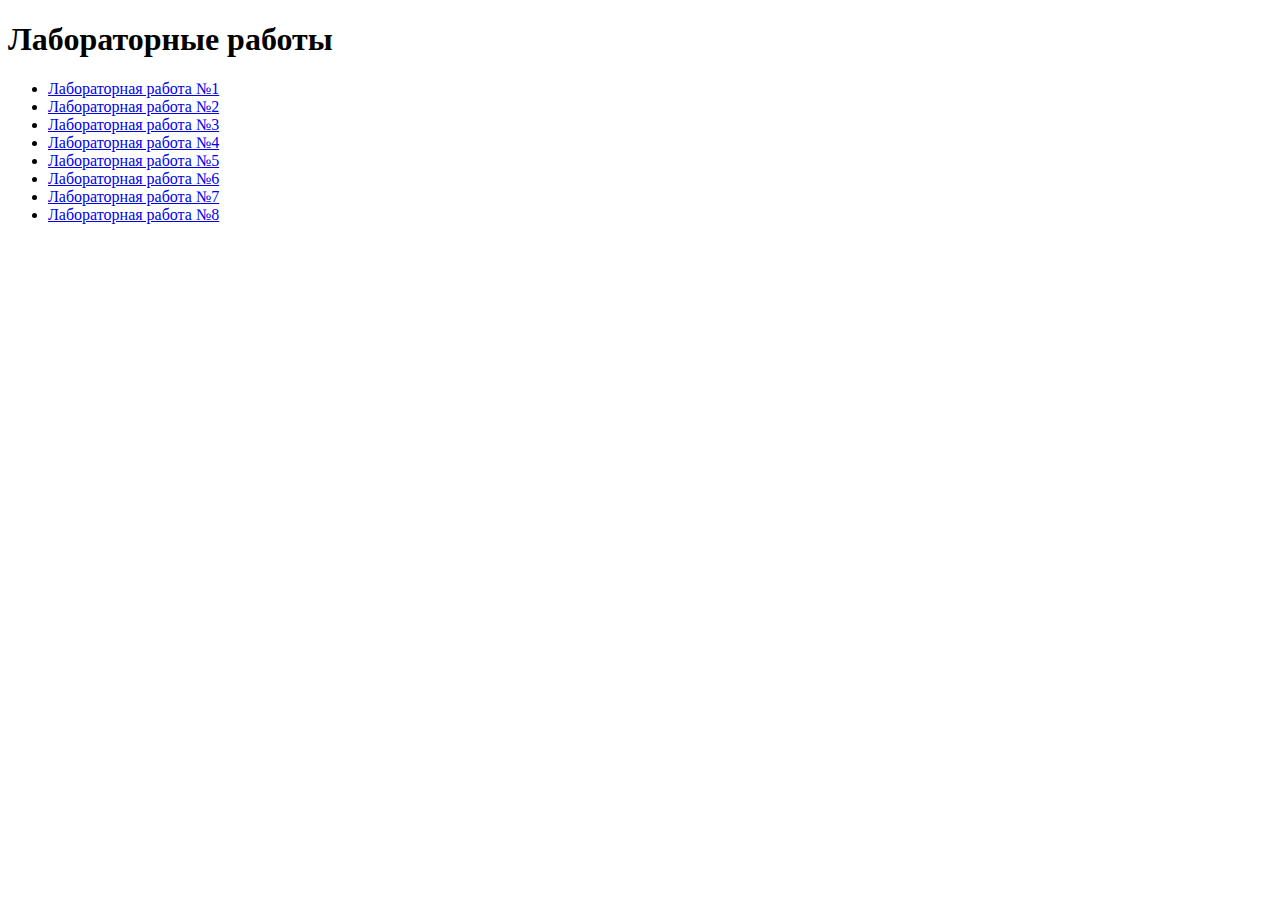
<file: index.html>
<!DOCTYPE html>
<html lang="ru">
<head>
    <meta charset="UTF-8">
    <meta name="viewport" content="width=device-width, initial-scale=1.0">
    <title>Лабораторные работы</title>
</head>
<body>
    <h1>Лабораторные работы</h1>
    <ul>
        <li><a href="piis1/index.html">Лабораторная работа №1</a></li>
        <li><a href="piis2/index.html">Лабораторная работа №2</a></li>
        <li><a href="piis3/index.html">Лабораторная работа №3</a></li>
        <li><a href="piis4/index.html">Лабораторная работа №4</a></li>
        <li><a href="piis5/lab5.html">Лабораторная работа №5</a></li>
        <li><a href="piis6/lab5.html">Лабораторная работа №6</a></li>
        <li><a href="piis7/index.html">Лабораторная работа №7</a></li>
        <li><a href="piis8/index.html">Лабораторная работа №8</a></li>
    </ul>
</body>
</html>
</file>
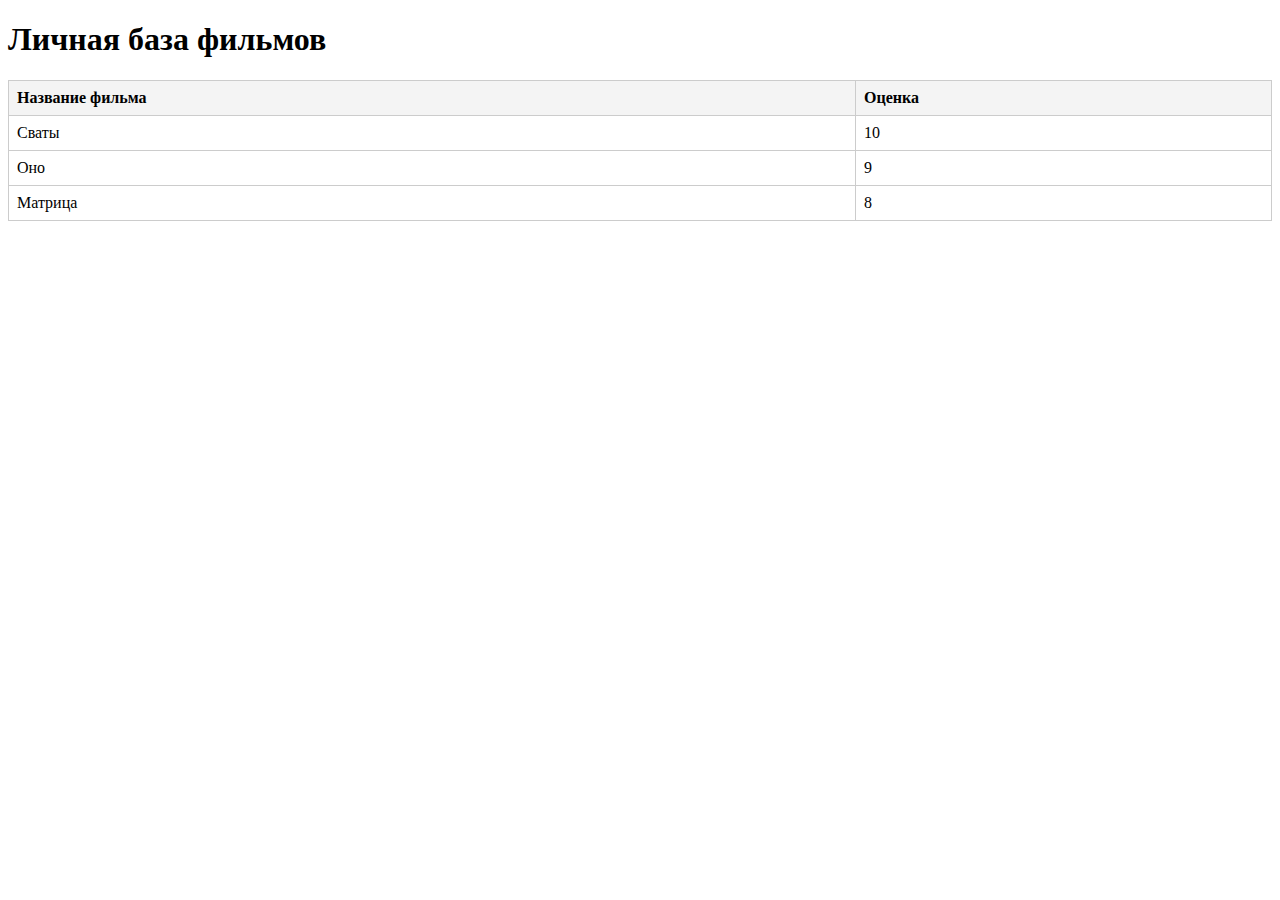
<file: piis2/index.html>
<!DOCTYPE html>
<html lang="ru">

<head>
    <meta charset="UTF-8">
    <meta name="viewport" content="width=device-width, initial-scale=1.0">
    <title>Movie Database</title>
    <script src="script.js" defer></script>
    <style>
        table {
            width: 100%;
            border-collapse: collapse;
        }

        th,
        td {
            border: 1px solid #ccc;
            padding: 8px;
            text-align: left;
        }

        th {
            background-color: #f4f4f4;
        }
    </style>
</head>

<body>
    <h1>Личная база фильмов</h1>
    <div id="movieTableContainer"></div>
</body>

</html>
</file>
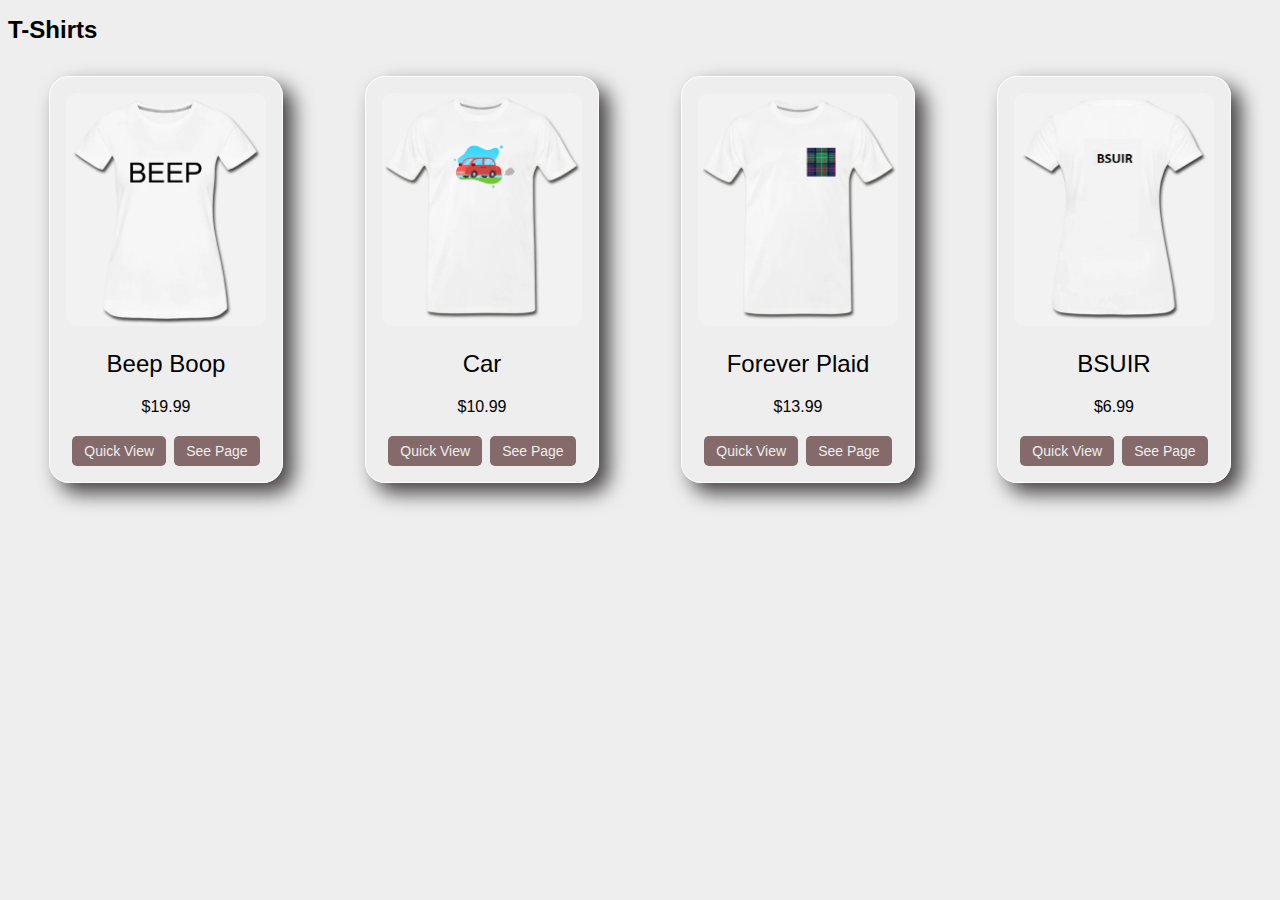
<file: piis4/index.html>
<!DOCTYPE html>
<html lang="en">

<head>
    <meta charset="UTF-8">
    <meta name="viewport" content="width=device-width, initial-scale=1.0">
    <title>T-Shirts</title>
    <link rel="stylesheet" href="styles.css">
    <script src="shirts.js" defer></script>
    <script src="script.js" defer></script>
</head>

<body>
    <div class="wrapper">
        <!-- контейнер, динамическое добавление карточек в разметку -->
        <div id="shirtsContainer" class="shirts-container"></div>
    </div>
</body>
</html>
</file>
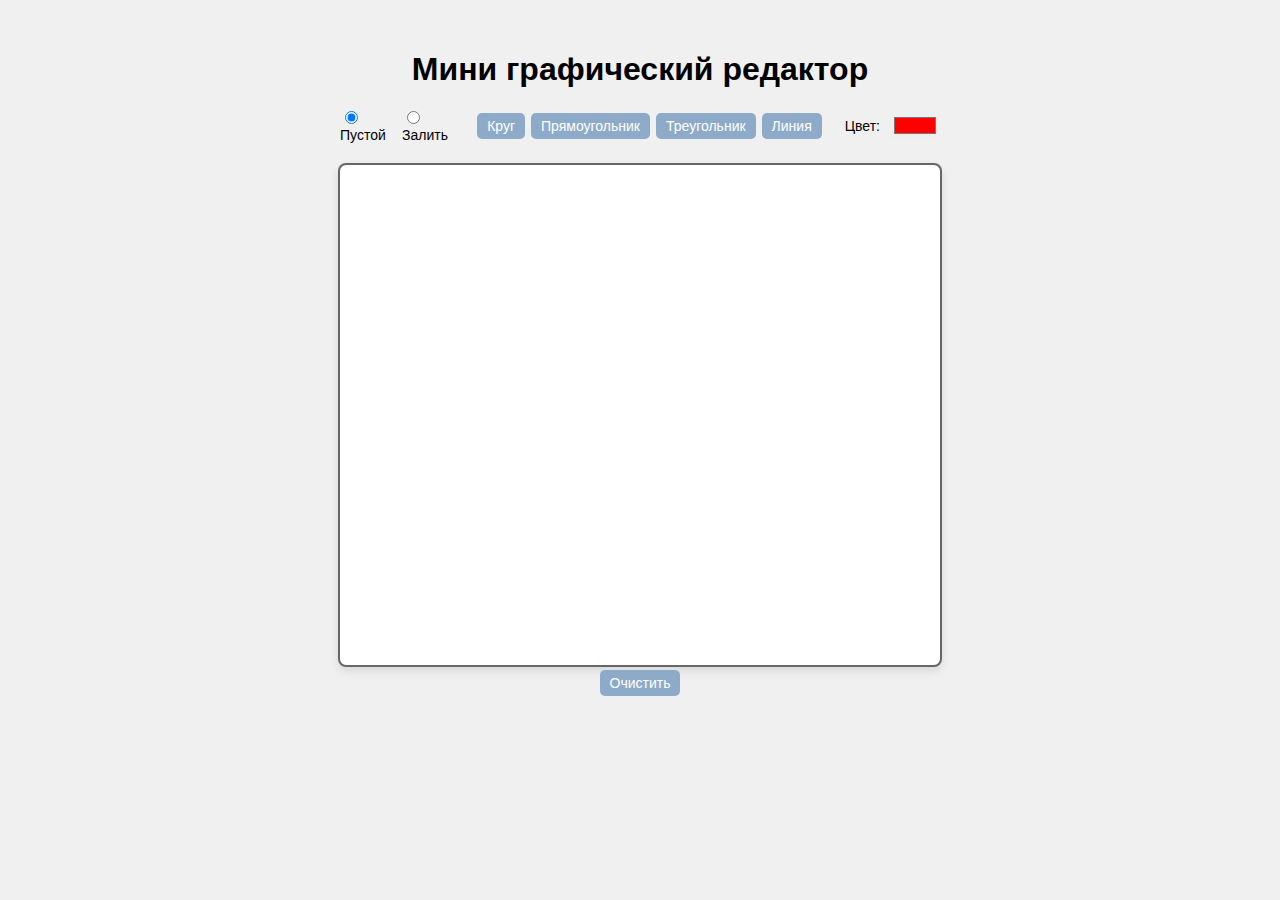
<file: piis7/index.html>
<!DOCTYPE html>
<html lang="ru">

<head>
    <meta charset="UTF-8">
    <meta name="viewport" content="width=device-width, initial-scale=1.0">
    <title>Лабораторная №7</title>
    <link rel="stylesheet" href="styles.css">
</head>

<body>

    <h1>Мини графический редактор</h1>
    <div class="controls">
        <div class="fill-selection">
            <label>
                <input type="radio" name="fill" value="transparent" checked> Пустой
            </label>
            <label>
                <input type="radio" name="fill" value="filled"> Залить
            </label>
        </div>

        <div class="btn-keeper">
            <button onclick="selectShape('circle')">Круг</button>
            <button onclick="selectShape('rectangle')">Прямоугольник</button>
            <button onclick="selectShape('triangle')">Треугольник</button>
            <button onclick="selectShape('line')">Линия</button>
        </div>
        
        <div class="color-selection">
            <label for="colorPicker">Цвет:</label>
            <input type="color" id="colorPicker" value="#ff0000">
        </div>
    </div>
    
    <svg id="drawingArea" width="600" height="500"></svg>

    <div class="btn-keeper">
        <button id="clearSVG">Очистить</button>
    </div>

    <script src="script.js"></script>
</body>

</html>
</file>
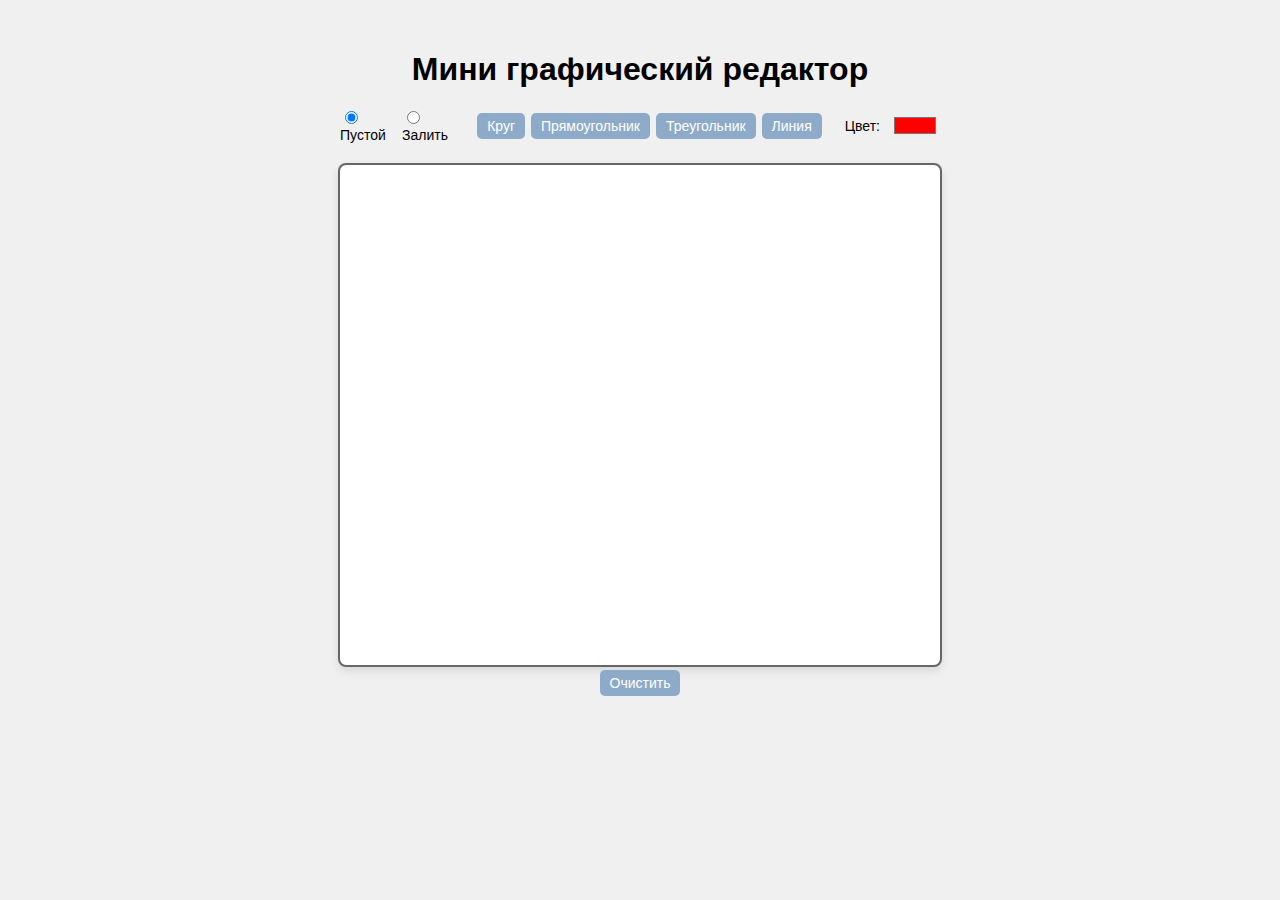
<file: piis8/index.html>
<!DOCTYPE html>
<html lang="ru">

<head>
    <meta charset="UTF-8">
    <meta name="viewport" content="width=device-width, initial-scale=1.0">
    <title>Лабораторная №8</title>
    <link rel="stylesheet" href="styles.css">
</head>

<body>

    <h1>Мини графический редактор</h1>
    <div class="controls">
        <div class="fill-selection">
            <label>
                <input type="radio" name="fill" value="transparent" checked> Пустой
            </label>
            <label>
                <input type="radio" name="fill" value="filled"> Залить
            </label>
        </div>

        <div class="btn-keeper">
            <button onclick="selectShape('circle')">Круг</button>
            <button onclick="selectShape('rectangle')">Прямоугольник</button>
            <button onclick="selectShape('triangle')">Треугольник</button>
            <button onclick="selectShape('line')">Линия</button>
        </div>
        
        <div class="color-selection">
            <label for="colorPicker">Цвет:</label>
            <input type="color" id="colorPicker" value="#ff0000">
        </div>
    </div>

    <canvas id="drawingArea" width="600" height="500"></canvas>

    <div class="btn-keeper">
        <button id="clearButton">Очистить</button>
    </div>

    <script src="script.js"></script>
</body>

</html>
</file>
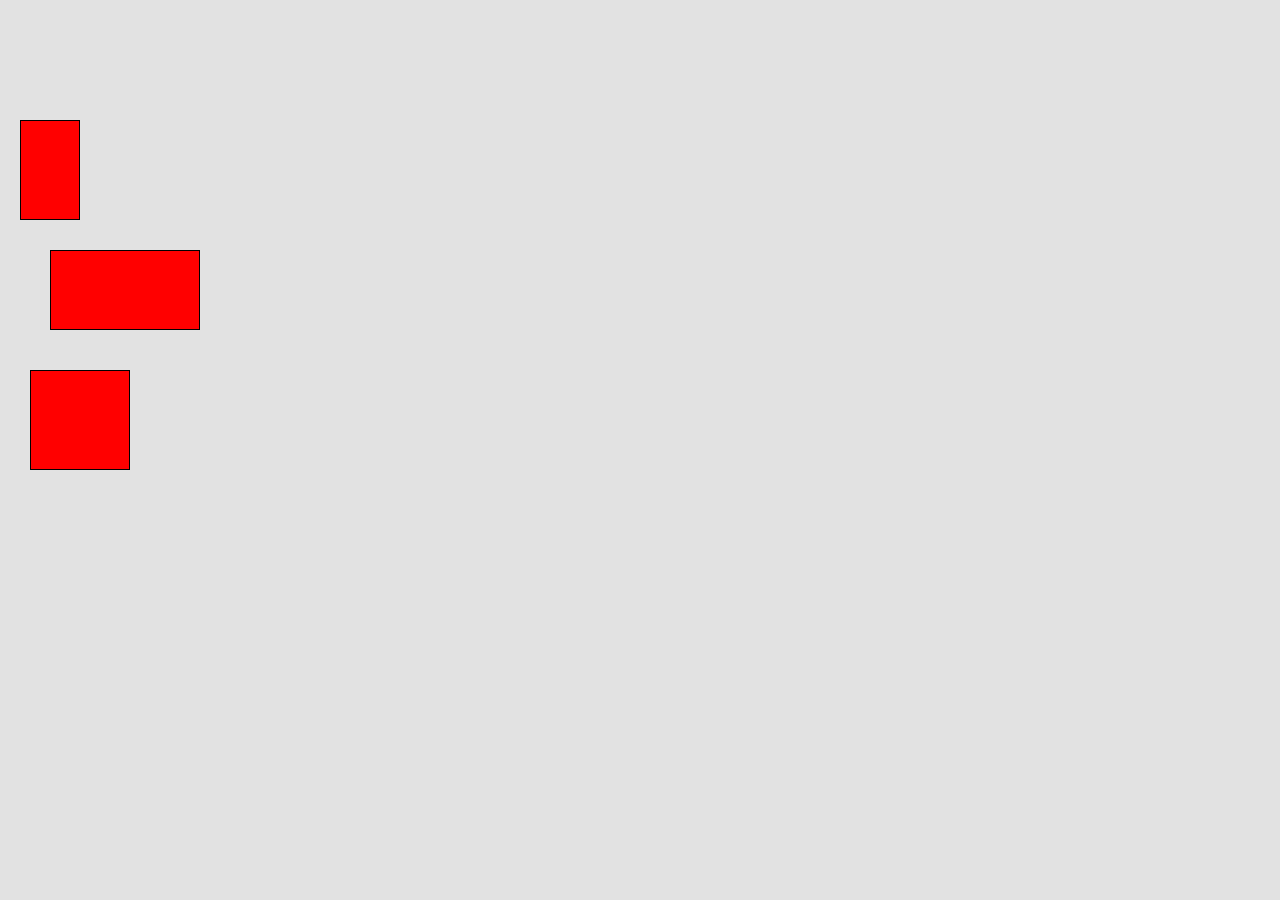
<file: piis5/lab5.html>
<!DOCTYPE html>
<html lang="en">
  <head>
    <meta charset="UTF-8" />
    <meta name="viewport" content="width=device-width, user-scalable=no" />
    <link rel="stylesheet" href="inputstyle.css" />
    <title>lab5</title>
  </head>
  <body>
    <div id="workspace">
      <div
        class="target"
        style="top: 120px; left: 20px; width: 60px; height: 100px"
      ></div>

      <div
        class="target"
        style="top: 250px; left: 50px; width: 150px; height: 80px"
      ></div>

      <div
        class="target"
        style="top: 370px; left: 30px; width: 100px; height: 100px"
      ></div>
    </div>
    <script src="input.js"></script>
  </body>
</html>
</file>
<file: piis4/styles.css>
body {
    font-family: "Open Sans", sans-serif;
    background-color: #eee;
}

.shirts-container {
    display: flex;
    flex-wrap: wrap; /* перенос карточек */
    justify-content: space-around; /* равномерное распределение карточки по гориз.*/
}

.shirt-card {
    border: 1px solid #fff; /* рамка */
    width: 200px;
    border-radius: 20px;
    padding: 16px; /* внутр. отступы */
    margin: 16px; /* внешн. отступы */
    text-align: center;

    box-shadow: 10px 10px 20px #434040;
}

.shirt-card img {
    max-width: 100%;
    height: auto;
    border-radius: 11px;
}

.modal {
    display: flex;
    display: none; /* по умолчанию скрыто */
    position: fixed; /* закреплено и при прокрутке */
    z-index: 1;
    left: 0;
    top: 0;
    width: 100%;
    height: 100%;
    overflow: auto;
    background-color: rgba(0, 0, 0, 0.8); /* затемнение фона) */
    text-align: center;
    padding-top: 60px;
}

.modal img {
    width: 50%;
}

.modal-content {
    background-color: white;
    /* Белый фон для содержимого */
    margin: auto;
    padding: 20px;
    border: 1px solid #888;
    width: 80%;
    /* Ширина модального окна */
}

.images-container {
    display: flex;
    justify-content: space-around;
}

.images-container img {
    max-width: 45%;
    /* Ограничиваем ширину изображений */
    height: auto;
}

.card-title {
    margin-top: 20px;
    font-size: 24px;
    font-weight: 500;
    text-align: center;
}

.card-sub {
    font-size: 18px;
    font-weight: 300;
    margin-top: 10px;
    text-align: center;
}

.btn-keeper { /* центрирует кнопку с отступом */
    display: flex;
    justify-content: center;
    margin-top: 20px;
    gap: 8px;
}

.btn {
    background-color: #846A6A;
    padding: 7px 12px;
    text-decoration: none;
    color: #eee;
    border-radius: 5px;
    border: none;
    cursor: pointer; /* показывает что кликабельно изменяя курсор */
    font-size: 14px;
}

.btn:hover {
    background-color: #735c5c;
    /* Цвет при наведении */
}

.shirts-details-container {
    display: flex;
    flex-direction: column;
    align-items: center;
    margin: 20px;
}

.color-btn {
    background-color: #846A6A;
    padding: 7px 12px;
    text-decoration: none;
    color: #eee;
    border-radius: 5px;
    border: none;
    cursor: pointer;
    /* показывает что кликабельно изменяя курсор */
    font-size: 14px;
}

.color-btn:hover {
    opacity: 0.7;
    /* прозрачность при наведении */
}

h1 {
    font-size: 24px;
    /* Размер заголовка */
}

.info-container {
    text-align: center;
    /* Центрируем текст и элементы внутри */
}

.color-btns-container button {
    padding: 7px 12px;
    /* Паддинг для цветных кнопок */
    display: inline-flex;
    justify-content: center;
    margin-right: 8px;
    border: none;
    /* Граница для цветных кнопок */
}

.details-images-container {
    display: flex;
    justify-content: space-around;
}

.details-images-container img {
    max-width: 65%;
    /* Ограничиваем ширину изображений */
    height: auto;
}

.close-btn {
    margin-top: 20px;
    background-color: #846A6A;
    padding: 7px 12px;
    text-decoration: none;
    color: #eee;
    border-radius: 5px;
    border: none;
    cursor: pointer;
    /* показывает что кликабельно изменяя курсор */
    font-size: 14px;
}
</file>
<file: piis7/styles.css>
body {
    display: flex;
    flex-direction: column;
    align-items: center;
    margin: 30px;
    font-family: Arial, sans-serif;
    background-color: #f0f0f0;
}

h1 {
    color: #000000;
    margin-bottom: 20px;
}

svg {
    border: 2px solid #666;
    border-radius: 8px;
    background-color: #fff;
    box-shadow: 0 4px 10px rgba(0, 0, 0, 0.1);
    margin-top: 20px;
}

.controls {
    display: flex;
    justify-content: space-between;
    width: 100%;
    max-width: 600px;
    align-items: center;
}

button {
    margin: 3px;
    cursor: pointer;
    padding: 5px 10px;
    font-size: 14px;
    border: none;
    border-radius: 5px;
    background-color: #8dabc9;
    color: white;
    transition: background-color 0.3s;
}

button:hover {
    background-color: #7891aa;
}

.btn-keeper {
    display: flex;
    align-items: center;
}

.fill-selection {
    display: flex;
    align-items: center;
    font-size: 14px;
    margin-right: 10px;
}

.color-selection {
    display: flex;
    align-items: center;
    margin-left: 20px;
}

label {
    margin-right: 10px;
    font-size: 14px;
}

input[type="color"] {
    border: none;
    border-radius: 1px;
    cursor: pointer;
}
</file>
<file: piis8/styles.css>
body {
    display: flex;
    flex-direction: column;
    align-items: center;
    margin: 30px;
    font-family: Arial, sans-serif;
    background-color: #f0f0f0;
}

h1 {
    color: #000000;
    margin-bottom: 20px;
}

canvas {
    border: 2px solid #666;
    border-radius: 8px;
    background-color: #fff;
    box-shadow: 0 4px 10px rgba(0, 0, 0, 0.1);
    margin-top: 20px;
}

.controls {
    display: flex;
    justify-content: space-between;
    width: 100%;
    max-width: 600px;
    align-items: center;
}

button {
    margin: 3px;
    cursor: pointer;
    padding: 5px 10px;
    font-size: 14px;
    border: none;
    border-radius: 5px;
    background-color: #8dabc9;
    color: white;
    transition: background-color 0.3s;
}

button:hover {
    background-color: #7891aa;
}

.btn-keeper {
    display: flex;
    align-items: center;
}

.fill-selection {
    display: flex;
    align-items: center;
    font-size: 14px;
    margin-right: 10px;
}

.color-selection {
    display: flex;
    align-items: center;
    margin-left: 20px;
}

label {
    margin-right: 10px;
    font-size: 14px;
}

input[type="color"] {
    border: none;
    border-radius: 1px;
    cursor: pointer;
}
</file>
<file: piis5/inputstyle.css>
html {
  touch-action: none;

  -moz-user-select: none;
  -khtml-user-select: none;
  -webkit-user-select: none;
  user-select: none;
}

body {
  margin: 0;
  touch-action: none;
}

#workspace {
  width: 100vw;
  height: 100vh;
  position: relative;
  background-color: rgb(226, 226, 226);
  overflow: hidden;
}

.target {
  position: absolute;
  border: 1px solid black;
  background-color: red;
  box-sizing: border-box;
}
</file>
